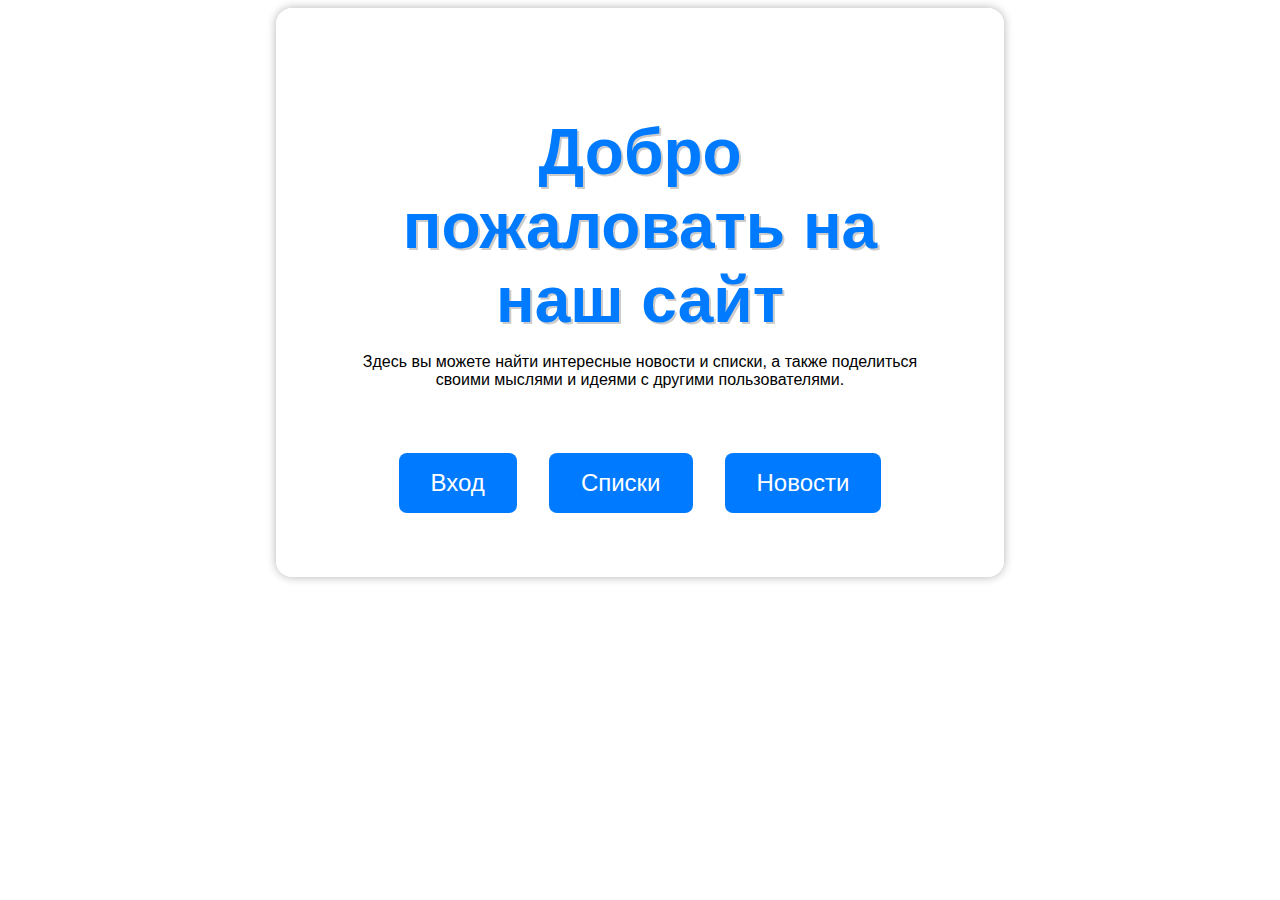
<file: index.html>
<!DOCTYPE html>
<html>
  <head>
    <meta charset="UTF-8">
    <title>Добро пожаловать на сайт</title>
    <link rel="stylesheet" href="style.css">
  </head>
  <body>
    <div class="container">
      <h1>Добро пожаловать на наш сайт</h1>
      <p>Здесь вы можете найти интересные новости и списки, а также поделиться своими мыслями и идеями с другими пользователями.</p>
      <div class="buttons">
        <a href="log_in.html" class="button">Вход</a>
        <a href="spec.html" class="button">Списки</a>
        <a href="new.html" class="button">Новости</a>
      </div>
    </div>
  </body>
</html>
</file>
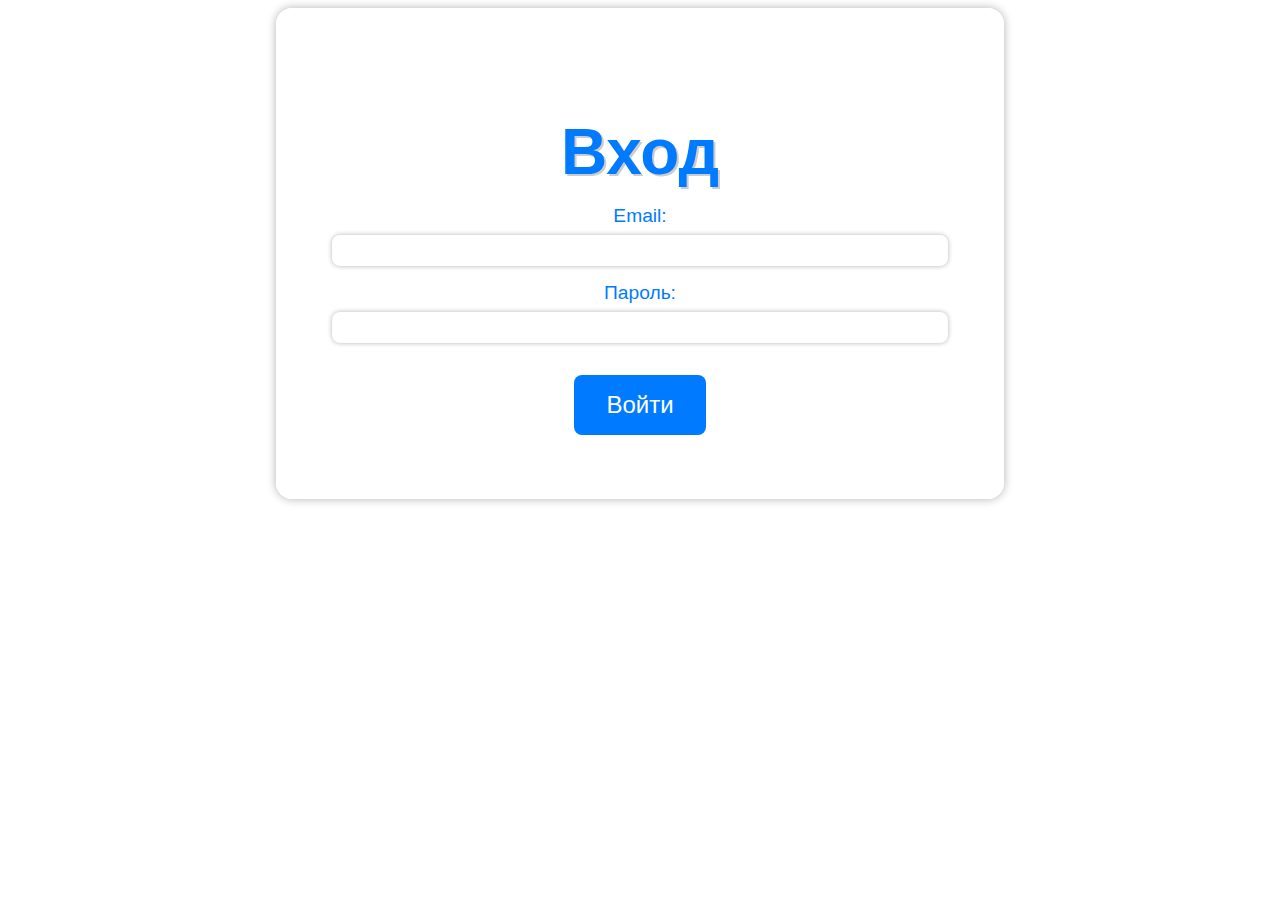
<file: log_in.html>
<!DOCTYPE html>
<html>
  <head>
    <meta charset="UTF-8">
    <title>Вход</title>
    <link rel="stylesheet" href="style.css">
  </head>
  <body>
    <div class="container">
      <h1>Вход</h1>
      <form action="#" method="post">
        <label for="email">Email:</label>
        <input type="email" id="email" name="email" required>
        <label for="password">Пароль:</label>
        <input type="password" id="password" name="password" required>
        <button type="submit" class="button">Войти</button>
      </form>
    </div>
  </body>
</html>
</file>
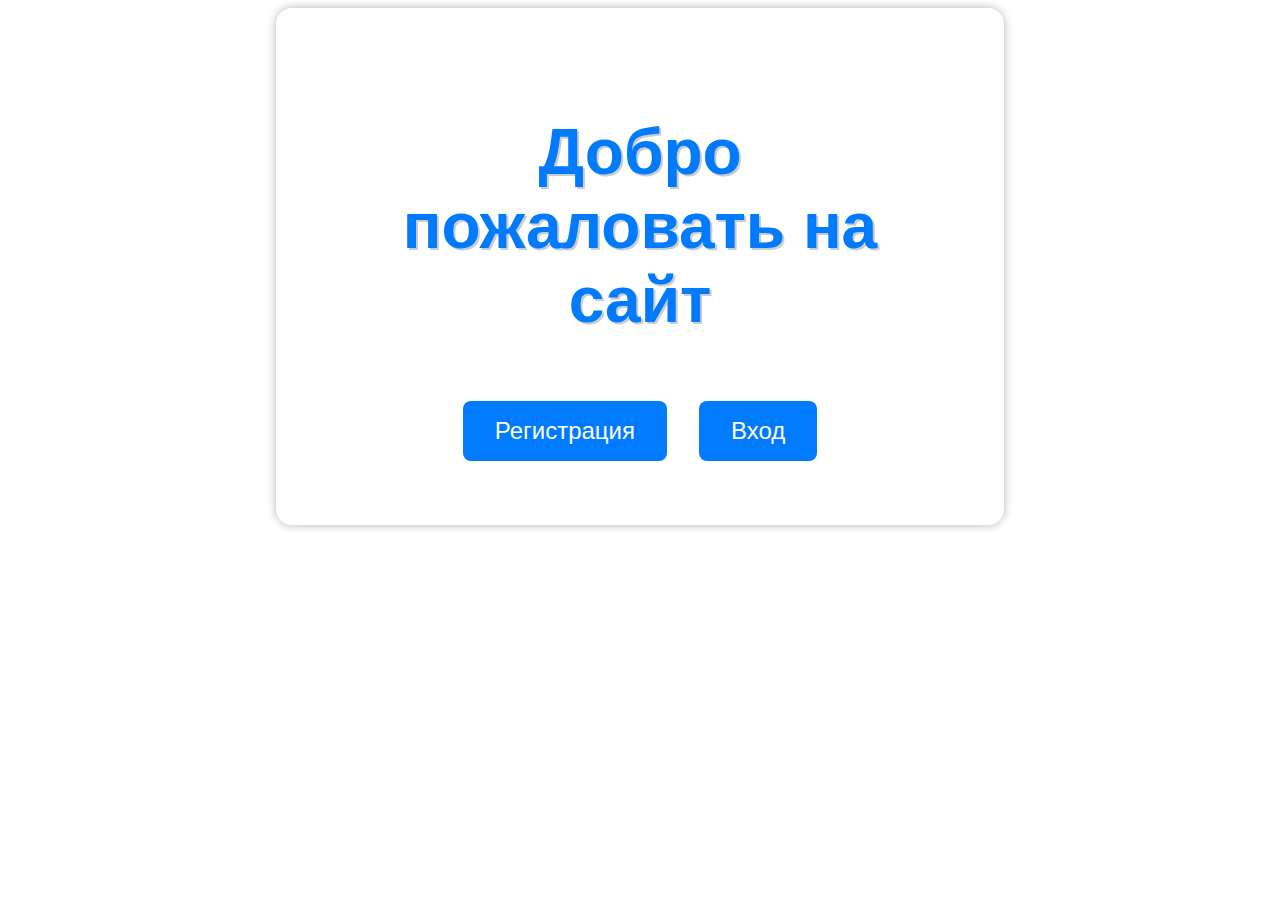
<file: main.html>
<!DOCTYPE html>
<html>
  <head>
    <meta charset="UTF-8">
    <title>Добро пожаловать на сайт</title>
    <link rel="stylesheet" href="style.css">
  </head>
  <body>
    <div class="container">
      <h1>Добро пожаловать на сайт</h1>
      <div class="buttons">
        <a href="reg.html" class="button">Регистрация</a>
        <a href="log_in.html" class="button">Вход</a>
      </div>
    </div>
  </body>
</html>
</file>
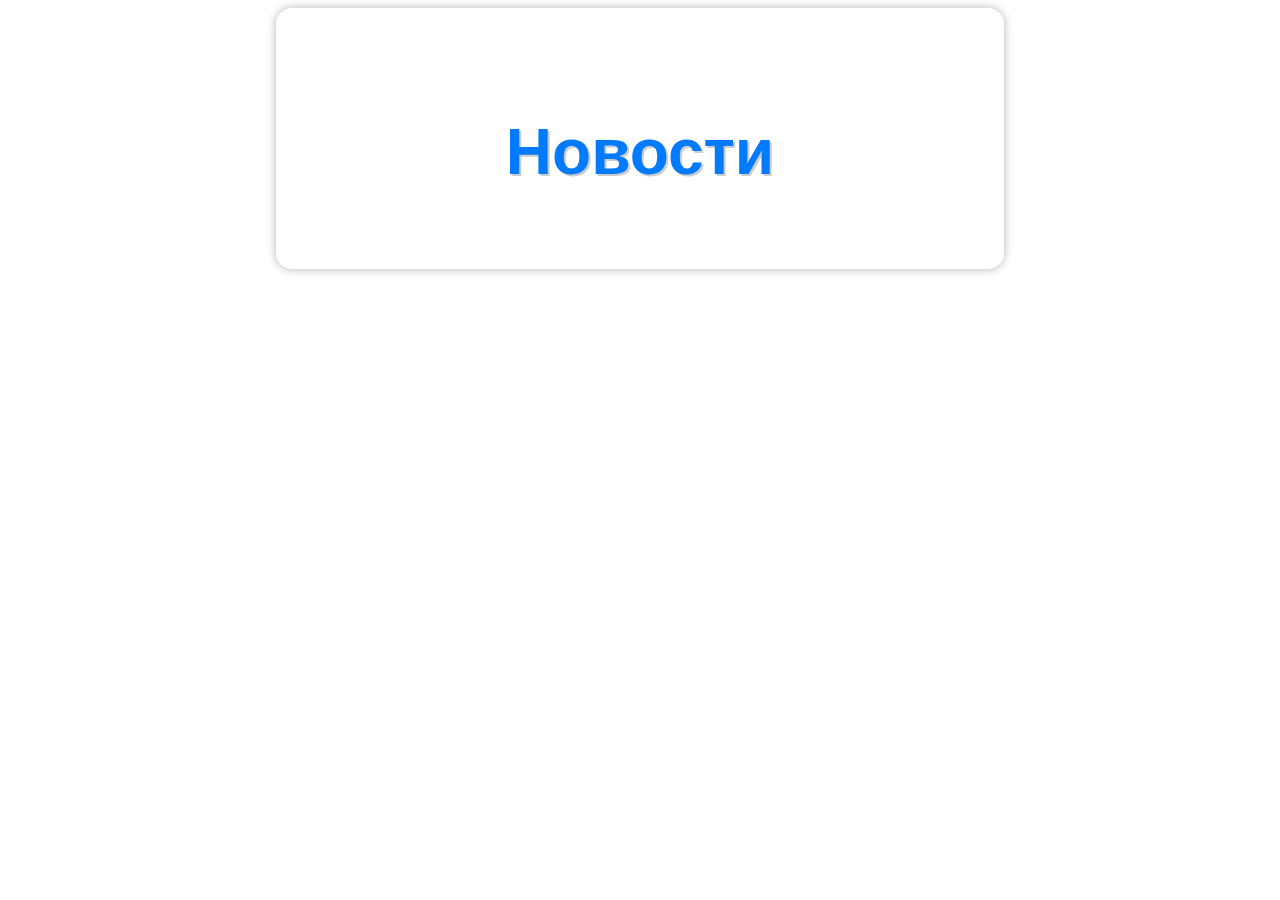
<file: news.html>
<!DOCTYPE html>
<html>
  <head>
    <meta charset="UTF-8">
    <title>Новости</title>
    <link rel="stylesheet" href="style.css">
  </head>
  <body>
    <div class="container">
      <h1>Новости</h1>
      <!-- Новости -->
    </div>
  </body>
</html>
</file>
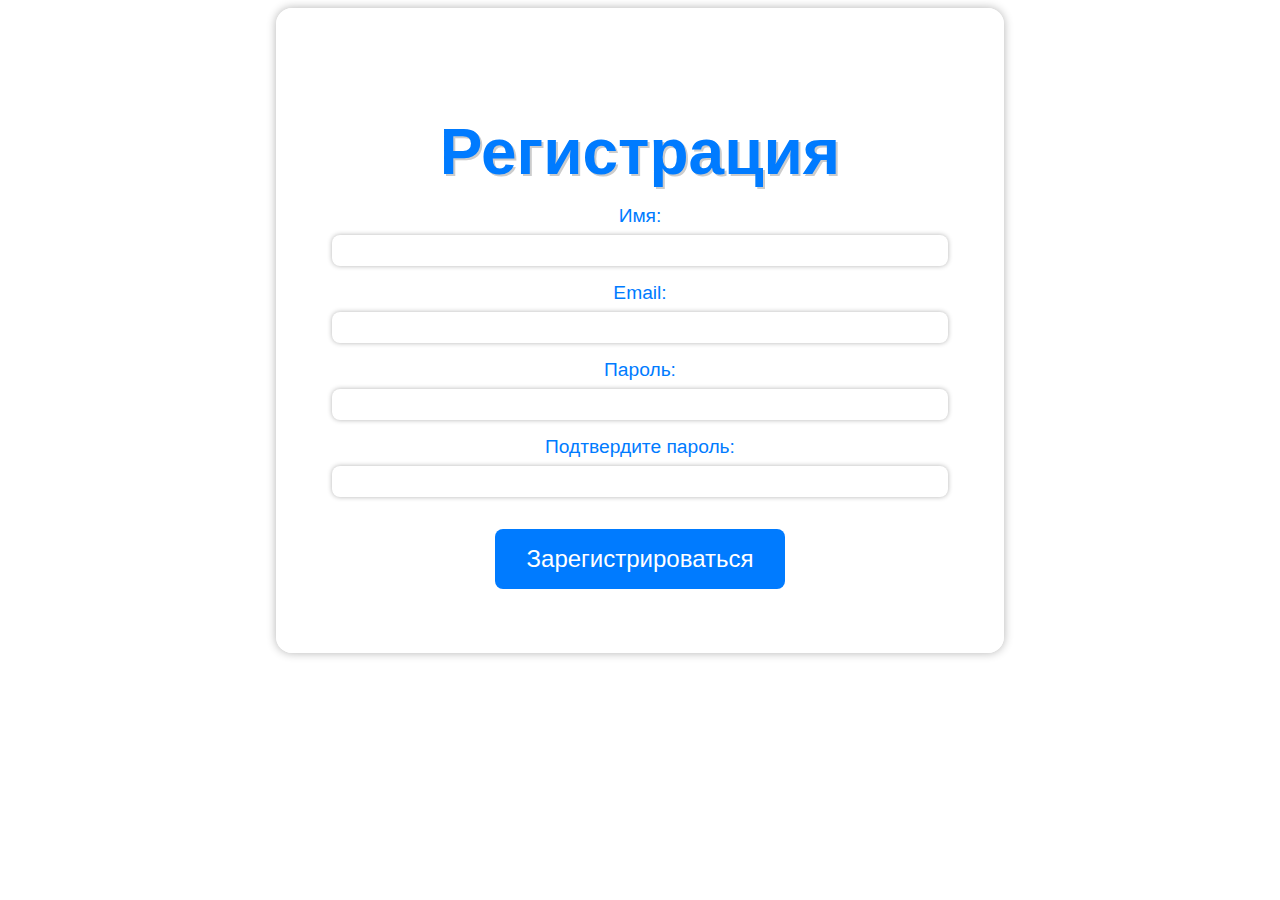
<file: reg.html>
<!DOCTYPE html>
<html>
  <head>
    <meta charset="UTF-8">
    <title>Регистрация</title>
    <link rel="stylesheet" href="style.css">
  </head>
  <body>
    <div class="container">
      <h1>Регистрация</h1>
      <form action="index.html" method="post">
        <label for="name">Имя:</label>
        <input type="text" id="name" name="name" required>
        <label for="email">Email:</label>
        <input type="email" id="email" name="email" required>
        <label for="password">Пароль:</label>
        <input type="password" id="password" name="password" required>
        <label for="confirm_password">Подтвердите пароль:</label>
        <input type="password" id="confirm_password" name="confirm_password" required>
        <button type="submit" class="button">Зарегистрироваться</button>
      </form>
    </div>
  </body>
</html>
</file>
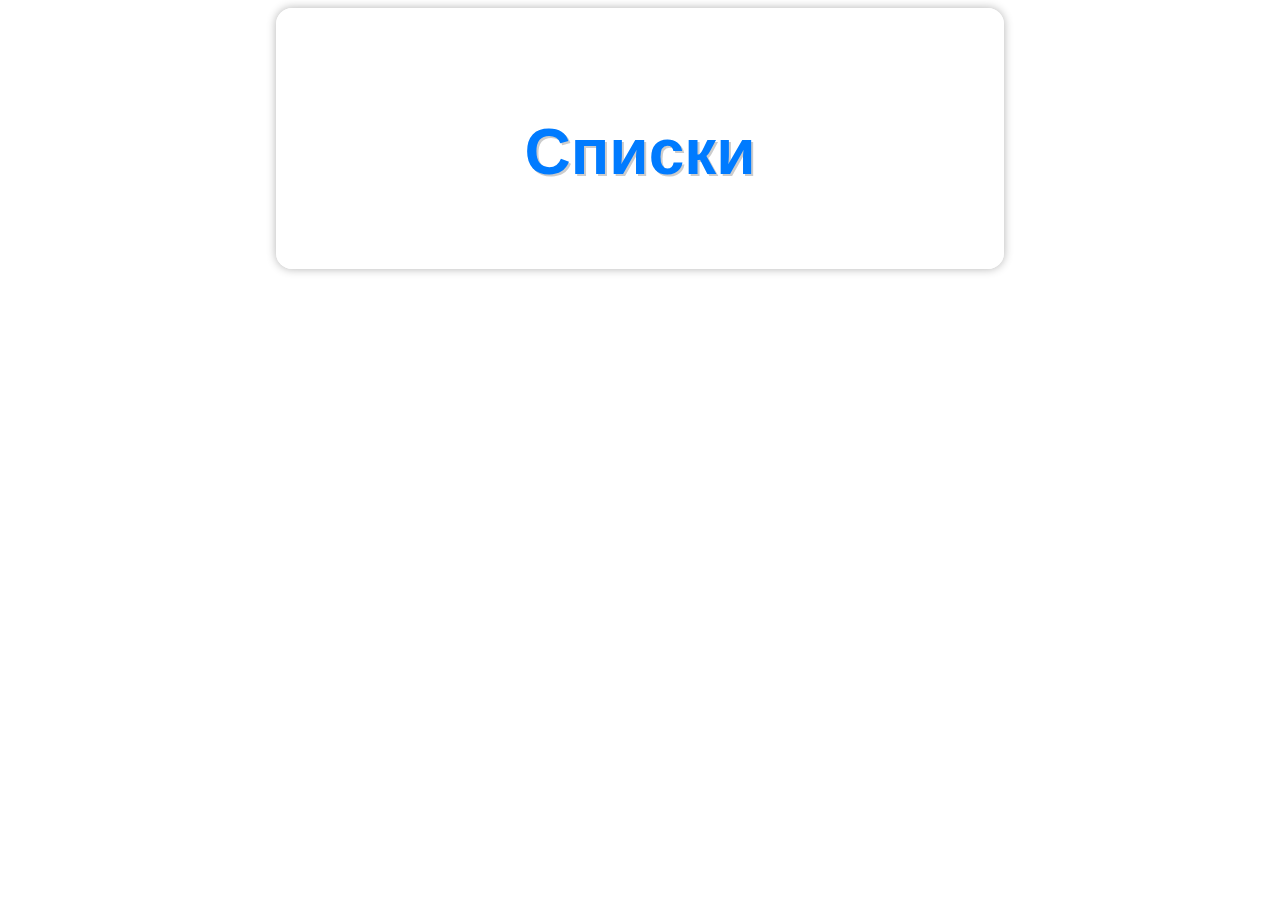
<file: spec.html>
<!DOCTYPE html>
<html>
  <head>
    <meta charset="UTF-8">
    <title>Списки</title>
    <link rel="stylesheet" href="style.css">
  </head>
  <body>
    <div class="container">
      <h1>Списки</h1>
      <!-- Списки -->
    </div>
  </body>
</html>
</file>
<file: style.css>
body {
    font-family: 'Segoe UI', Tahoma, Geneva, Verdana, sans-serif;
    background-image: url('https://images.unsplash.com/photo-1519681393784-d120267933ba');
    background-size: cover;
    background-repeat: no-repeat;
    background-attachment: fixed;
  }
  
  .container {
    max-width: 600px;
    margin: 0 auto;
    text-align: center;
    background-color: rgba(255, 255, 255, 0.8);
    padding: 4rem;
    border-radius: 1rem;
    box-shadow: 0 0 10px rgba(0, 0, 0, 0.3);
  }
  
  h1 {
    font-size: 4rem;
    margin-bottom: 1rem;
    color: #007bff;
    text-shadow: 2px 2px #ccc;
  }
  
  .buttons {
    display: flex;
    justify-content: center;
    margin-top: 4rem;
  }
  
  .button {
    display: inline-block;
    padding: 1rem 2rem;
    margin: 0 1rem;
    font-size: 1.5rem;
    text-align: center;
    text-decoration: none;
    color: #fff;
    background-color: #007bff;
    border-radius: 0.5rem;
    transition: background-color 0.3s ease;
  }
  
  .button:hover {
    background-color: #0062cc;
  }

  form {
    display: flex;
    flex-direction: column;
    align-items: center;
  }
  
  label {
    font-size: 1.2rem;
    margin-bottom: 0.5rem;
    color: #007bff;
  }
  
  input[type="text"],
  input[type="email"],
  input[type="password"] {
    width: 100%;
    padding: 0.5rem;
    margin-bottom: 1rem;
    border: none;
    border-radius: 0.5rem;
    box-shadow: 0 0 5px rgba(0, 0, 0, 0.3);
  }
  
  button[type="submit"] {
    display: inline-block;
    padding: 1rem 2rem;
    margin-top: 1rem;
    font-size: 1.5rem;
    text-align: center;
    text-decoration: none;
    color: #fff;
    background-color: #007bff;
    border-radius: 0.5rem;
    transition: background-color 0.3s ease;
    border: none;
    cursor: pointer;
  }
  
  button[type="submit"]:hover {
    background-color: #0062cc;
  }
</file>
